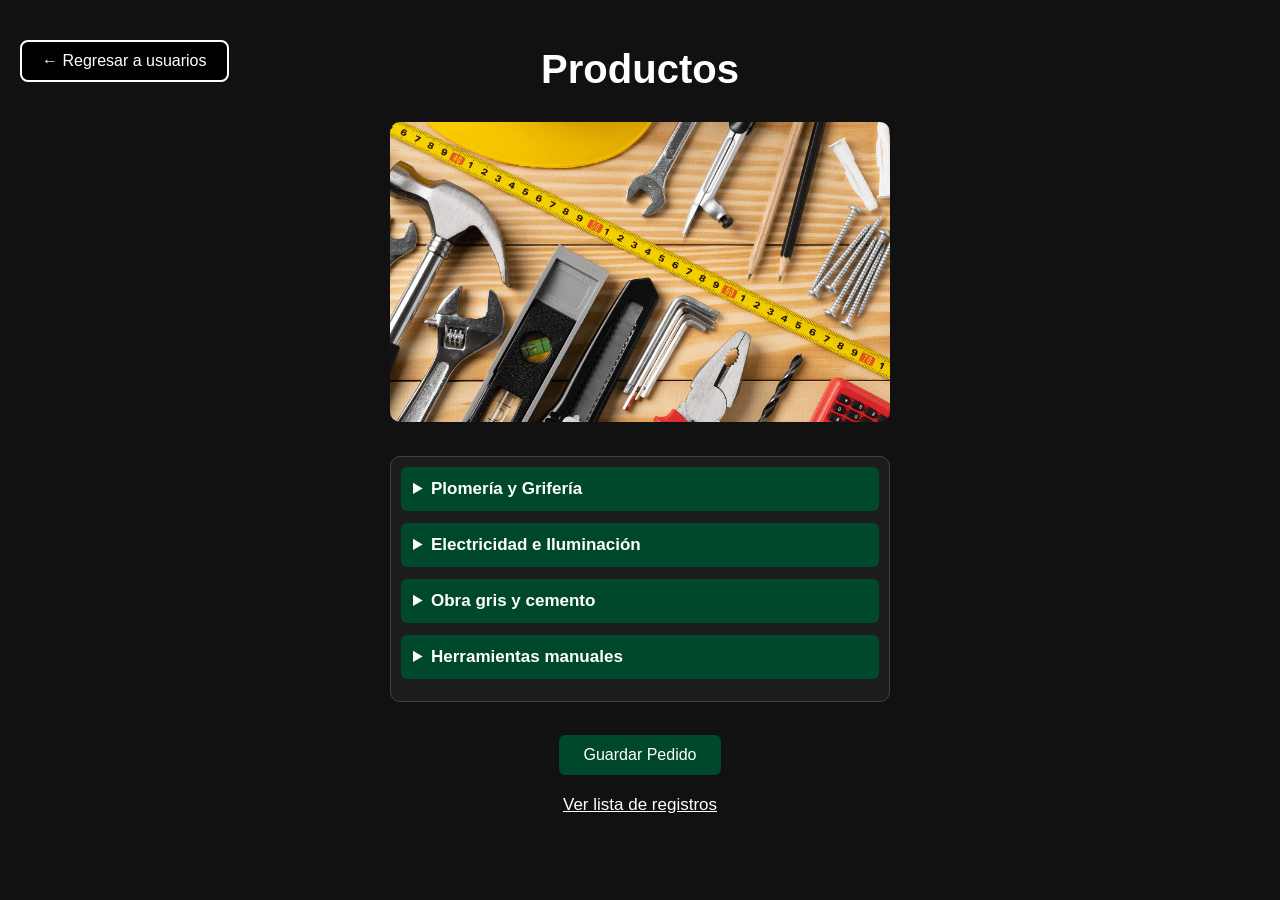
<file: productos.html>
<!DOCTYPE html>
<html lang="en">
<head>
    <meta charset="UTF-8">
    <meta name="viewport" content="width=device-width, initial-scale=1.0">
    <title>Productos</title>
    <link rel="stylesheet" href="css/diseños_productos.css">
</head>
<body bgcolor="black">

    <a href="usuarios.html" class="boton-regresar">← Regresar a usuarios</a>
    
    <center>
        <h1 style="color:white">Productos</h1>
        <img src="IMG/productos.png" width="500" height="300"><br>
        
        <form action="PHP/guardar_productos.php" method="post">
            <div style="border: 1px solid #ccc; padding: 10px; width: 500px; border-radius: 5px; font-family: sans-serif; text-align: left;">
                
                <!-- Plomería y Grifería -->
                <details style="margin-bottom: 10px;">
                    <summary style="font-weight: bold; cursor: pointer; background: #f0f0f0; padding: 8px; border-radius: 4px;">
                        Plomería y Grifería
                    </summary>
                    <div style="padding-left: 15px; margin-top: 8px;">
                        <label style="display: block; margin-bottom: 8px; color:white">
                            <img src="IMG/plomería.png" width="400" height="300"><br>
                            <input type="number" name="productos[Plomería y Grifería][1041 - Tubo PVC Presión Agua Almeja 1/2 RDE 21 - $16,000]" value="0" min="0" style="width: 50px;"> 
                            1041 - Tubo PVC Presión Agua Almeja 1/2 RDE 21 - Pavco Wavin - $16,000
                        </label>
                        <label style="display: block; margin-bottom: 8px; color:white">
                            <input type="number" name="productos[Plomería y Grifería][1043 - Limpiador Removedor PVC x 1/4 galón - $18,000]" value="0" min="0" style="width: 50px;"> 
                            1043 - Limpiador Removedor PVC x 1/4 galón - Pavco Wavin - Gerfor - $18,000
                        </label>
                        <label style="display: block; color:white">
                            <input type="number" name="productos[Plomería y Grifería][1044 - Soldadura Líquida PVC Pega Max x 1/4 galón - $32,000]" value="0" min="0" style="width: 50px;"> 
                            1044 - Soldadura Líquida PVC Pega Max x 1/4 galón - $32,000
                        </label>
                    </div>
                </details>

                <!-- Electricidad e Iluminación -->
                <details style="margin-bottom: 10px;">
                    <summary style="font-weight: bold; cursor: pointer; background: #f0f0f0; padding: 8px; border-radius: 4px;">
                        Electricidad e Iluminación
                    </summary>
                    <div style="padding-left: 15px; margin-top: 8px;">
                        <label style="display: block; margin-bottom: 8px; color:white">
                            <img src="IMG/electricidad.png" width="400" height="300"><br>
                            <input type="number" name="productos[Electricidad e Iluminación][1056 - Interruptor Sencillo de Pared Línea Modus - Bticino - $7,500]" value="0" min="0" style="width: 50px;"> 
                            1056 - Interruptor Sencillo de Pared Línea Modus - Bticino - $7,500
                        </label>
                        <label style="display: block; color:white">
                            <input type="number" name="productos[Electricidad e Iluminación][1058 - Cinta Aislante Negra Temflex 1600 -3m- $4,500]" value="0" min="0" style="width: 50px;"> 
                            1058 - Cinta Aislante Negra Temflex 1600 -3m- $4,500
                        </label>
                    </div>
                </details>
                    <details style="margin-bottom: 10px;">
                    <summary style="font-weight: bold; cursor: pointer; background: #f0f0f0; padding: 8px; border-radius: 4px;">
                        Obra gris y cemento
                    </summary>
                    <div style="padding-left: 15px; margin-top: 8px;">
                        <label style="display: block; margin-bottom: 8px; color:white">
                            <img src="IMG/obras.png" width="400" height="300"><br>
                            <input type="number" name="productos[Obra gris y cemento][1001 - Cemento Gris Tipo 1 x 50kg - Argos - $32,000]" value="0" min="0" style="width: 50px;"> 
                            1001 - Cemento Gris Tipo 1 x 50kg - Argos - $32,000
                        </label>
                        <label style="display: block; margin-bottom: 8px; color:white">
                            <input type="number" name="productos[Obra gris y cemento][1002 - Cemento Blanco x 40kg - Cemex - $45,000]" value="0" min="0" style="width: 50px;"> 
                            1002 - Cemento Blanco x 40kg - Cemex - $45,000
                        </label>
                        <label style="display: block; color:white">
                            <input type="number" name="productos[Obra gris y cemento][1007 - Pega Corriente bulto x 25kg - Pegaland - $18,000]" value="0" min="0" style="width: 50px;"> 
                            1007 - Pega Corriente bulto x 25kg - Pegaland - $18,000
                        </label>
                    </div>
                    </details>
                    <details style="margin-bottom: 10px;">
                    <summary style="font-weight: bold; cursor: pointer; background: #f0f0f0; padding: 8px; border-radius: 4px;">
                        Herramientas manuales
                    </summary>
                    <div style="padding-left: 15px; margin-top: 8px;">
                        <label style="display: block; margin-bottom: 8px; color:white">
                            <img src="IMG/herramientas.png" width="400" height="300"><br>
                            <input type="number" name="productos[Herramientas manuales][1012 - Alicate Universal de 8 pulgadas - Tramontina - $32,000]" value="0" min="0" style="width: 50px;"> 
                            1012 - Alicate Universal de 8 pulgadas - Tramontina - $32,000
                        </label>
                        <label style="display: block; margin-bottom: 8px; color:white">
                            <input type="number" name="productos[Herramientas manuales][ 1014 - Bisturí Profesional Retráctil - Stanley - $15,000]" value="0" min="0" style="width: 50px;"> 
                            1014 - Bisturí Profesional Retráctil - Stanley - $15,000
                        </label>
                        <label style="display: block; color:white">
                            <input type="number" name="productos[Herramientas manuales][1019 - Arco de Sierra para Metal - Tramontina - $22,000]" value="0" min="0" style="width: 50px;"> 
                            1019 - Arco de Sierra para Metal - Tramontina - $22,000
                        </label>
                    </div>
            </div>
        </details>

            <br>

            <input type="submit" value="Guardar Pedido" style="padding: 10px 20px; cursor: pointer;"><br>
            <a style="color: white;" href="PHP/lista_producto.php">Ver lista de registros</a>

        </form>   
    </center>
</body>
</html>
</file>
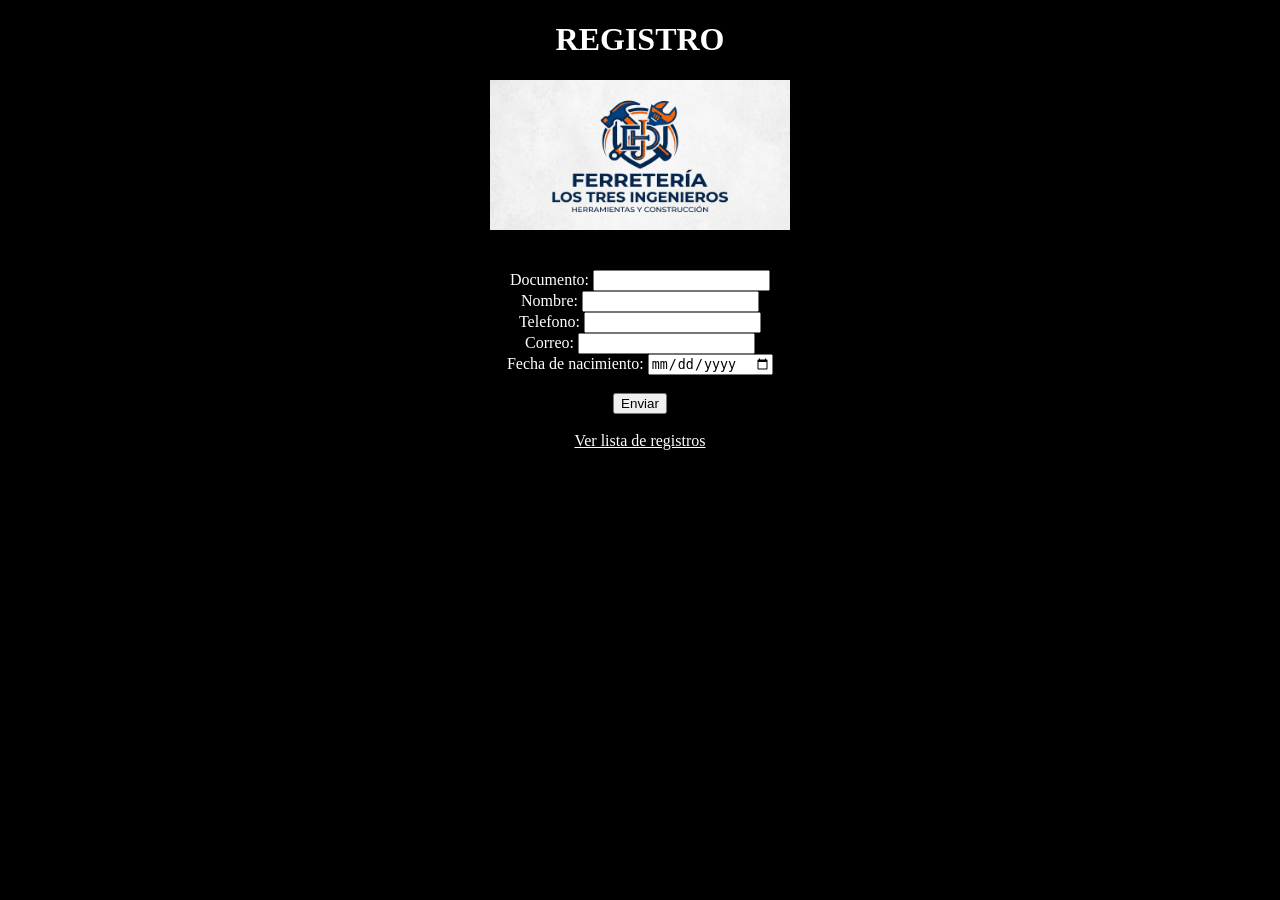
<file: taller.html>
<!DOCTYPE html>
<html lang="es">
<head>
    <meta charset="UTF-8">
    <meta name="viewport" content="width=device-width, initial-scale=1.0">
    <title>FERRETERIA</title>
</head>
<body bgcolor="BLACK">
    <center>
        <h1 style="color: white;"> 
            REGISTRO </h1>

        <img src="IMG/logo.jpg" width="300" height="150"><br>
        <br><br>
        <label style="color:white;" for="">Documento:</label>
        <input type="number" name="documento">
        <br>
        <label style="color: white;" for="">Nombre:</label>
        <input type="text" name="nombre">
        <br> 
        <label style="color: white ;" for="">Telefono:</label>
        <input type="number" name="telefono">
        <br>
        <label style="color: white;" for="">Correo:</label>
        <input type="email" name="correo">
        <br>
        <label style="color:white" for="">Fecha de nacimiento:</label>
        <input type="date" name="fecha">
        <br><br>
        <input type="submit" value="Enviar">
        <br><br>
        <a style="color: white;" href="lista.php">Ver lista de registros</a>
        


    </center>
    
</body>
</html>
</file>
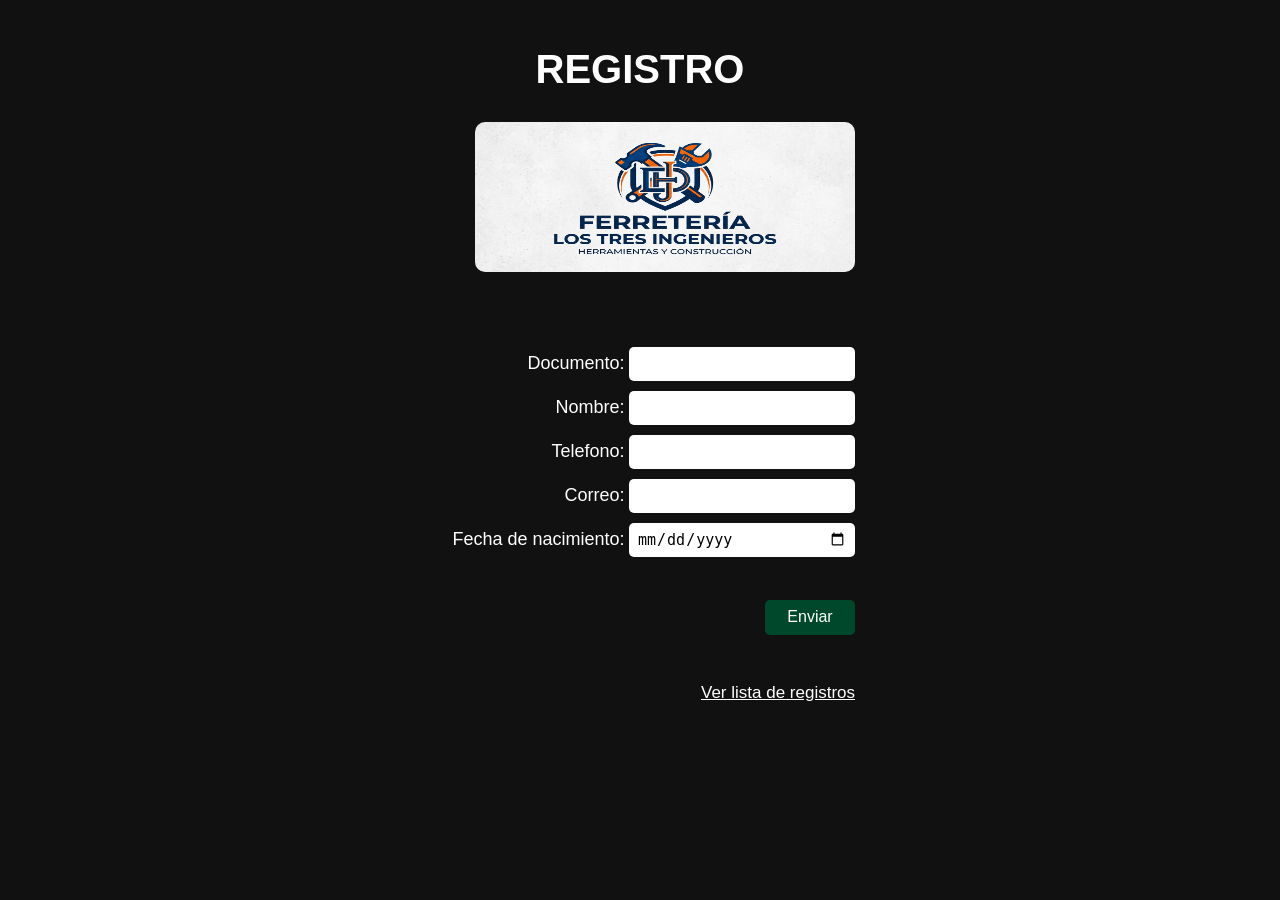
<file: usuarios.html>
<!DOCTYPE html>
<html lang="es">
<head>
    <meta charset="UTF-8">
    <meta name="viewport" content="width=device-width, initial-scale=1.0">
    <title>FERRETERIA</title>
    <link rel="stylesheet" href="diseño_usuarios.css">
</head>
<body bgcolor="BLACK">
    <center>
        <h1 style="color: white;"> 
            REGISTRO </h1>
        
    <form action="guardado.php" method="post">
        <img src="IMG/logo.jpg" width="300" height="150"><br>
        <br><br>
        <label style="color:white;" for="">Documento:</label>
        <input type="number" name="documento">
        <br>
        <label style="color: white;" for="">Nombre:</label>
        <input type="text" name="nombre">
        <br> 
        <label style="color: white ;" for="">Telefono:</label>
        <input type="number" name="telefono">
        <br>
        <label style="color: white;" for="">Correo:</label>
        <input type="email" name="correo">
        <br>
        <label style="color:white" for="">Fecha de nacimiento:</label>
        <input type="date" name="fecha">
        <br><br>
        <input type="submit" value="Enviar">
        <br><br>
        <a style="color: white;" href="lista.php">Ver lista de registros</a>
    </form>


    </center>
    
</body>
</html>
</file>
<file: css/diseños_productos.css>
body {
    background-color: #111;
    font-family: Arial, sans-serif;
    color: white;
    margin: 0;
    padding: 20px;
    text-align: center;
}

h1 {
    font-size: 40px;
    margin-bottom: 30px;
    color: white;
}

body > center > img {
    width: 500px;
    height: 300px;
    max-width: 90%;
    object-fit: cover;
    border-radius: 10px;
    margin-bottom: 30px;
}

/* Contenedor de productos */
form > div {
    width: 500px;
    max-width: 90%;
    margin: auto;
    padding: 15px;
    border: 1px solid #444 !important;
    border-radius: 10px !important;
    background-color: #1c1c1c;
    box-sizing: border-box;
}

/* Categorias */
details {
    margin-bottom: 12px !important;
}

/* Titulo de cada categoria */
summary {
    font-weight: bold;
    cursor: pointer;
    background-color: #00482B !important;
    color: white;
    padding: 12px !important;
    border-radius: 6px !important;
    font-size: 17px;
}

summary:hover {
    background-color: #006b40 !important;
}

/* Contenido de cada categoria */
details div {
    padding: 15px !important;
    margin-top: 8px !important;
    background-color: #252525;
    border-radius: 6px;
}

/* Imagenes de productos */
details img {
    width: 400px;
    height: 300px;
    max-width: 100%;
    object-fit: cover;
    border-radius: 8px;
    margin-bottom: 15px;
}

/* Productos */
label {
    display: block;
    margin-bottom: 12px !important;
    color: white !important;
    line-height: 1.5;
}

/* Cantidad */
input[type="number"] {
    width: 55px !important;
    height: 30px;
    border: none;
    border-radius: 5px;
    padding: 3px;
    font-size: 15px;
    margin-right: 5px;
    text-align: center;
}

input[type="number"]:focus {
    outline: 2px solid #00a862;
}

/* Boton guardar */
input[type="submit"] {
    padding: 11px 25px !important;
    margin-top: 15px;
    background-color: #00482B;
    color: white;
    border: none;
    border-radius: 6px;
    font-size: 16px;
    cursor: pointer;
}

input[type="submit"]:hover {
    background-color: #006b40;
}

/* Enlace */
a {
    display: inline-block;
    margin-top: 20px;
    color: white;
    font-size: 17px;
}

a:hover {
    color: #00a862;
}

.boton-regresar {
    position: absolute;
    top: 20px;
    left: 20px;
    padding: 10px 20px;
    background-color: black;
    color: white;
    border: 2px solid white;
    border-radius: 8px;
    text-decoration: none;
    font-size: 16px;
}

.boton-regresar {
    position: absolute;
    top: 20px;
    left: 20px;
    padding: 10px 20px;
    background-color: black;
    color: white;
    border: 2px solid white;
    border-radius: 8px;
    text-decoration: none;
    font-size: 16px;
}

.boton-regresar {
    position: absolute;
    top: 20px;
    left: 20px;
    padding: 10px 20px;
    background-color: black;
    color: white;
    border: 2px solid white;
    border-radius: 8px;
    text-decoration: none;
    font-size: 16px;
}

.boton-regresar:hover {
    background-color: white;
    color: black;
}
</file>
<file: diseño_usuarios.css>
body {
    background-color: #111;
    font-family: Arial, sans-serif;
    color: white;
    margin: 0;
    padding: 20px;
    text-align: center;
}

h1 {
    font-size: 40px;
    margin-bottom: 30px;
    color: white;
}

img {
    width: 380px;
    max-width: 90%;
    border-radius: 10px;
    margin-bottom: 35px;
}

form {
    width: 430px;
    max-width: 90%;
    margin: auto;
    text-align: right;
}

label {
    font-size: 18px;
    display: inline-block;
    margin-bottom: 10px;
}

input {
    width: 210px;
    height: 28px;
    margin-bottom: 10px;
    border: none;
    border-radius: 5px;
    padding: 3px 8px;
    font-size: 15px;
}

input:focus {
    outline: 2px solid #00482B;
}

input[type="submit"] {
    width: 90px;
    height: 35px;
    background-color: #00482B;
    color: white;
    font-size: 16px;
    cursor: pointer;
    margin-top: 15px;
}

input[type="submit"]:hover {
    background-color: #006b40;
}

a {
    display: inline-block;
    margin-top: 20px;
    color: white;
    font-size: 17px;
}

a:hover {
    color: #00a862;
}
</file>
